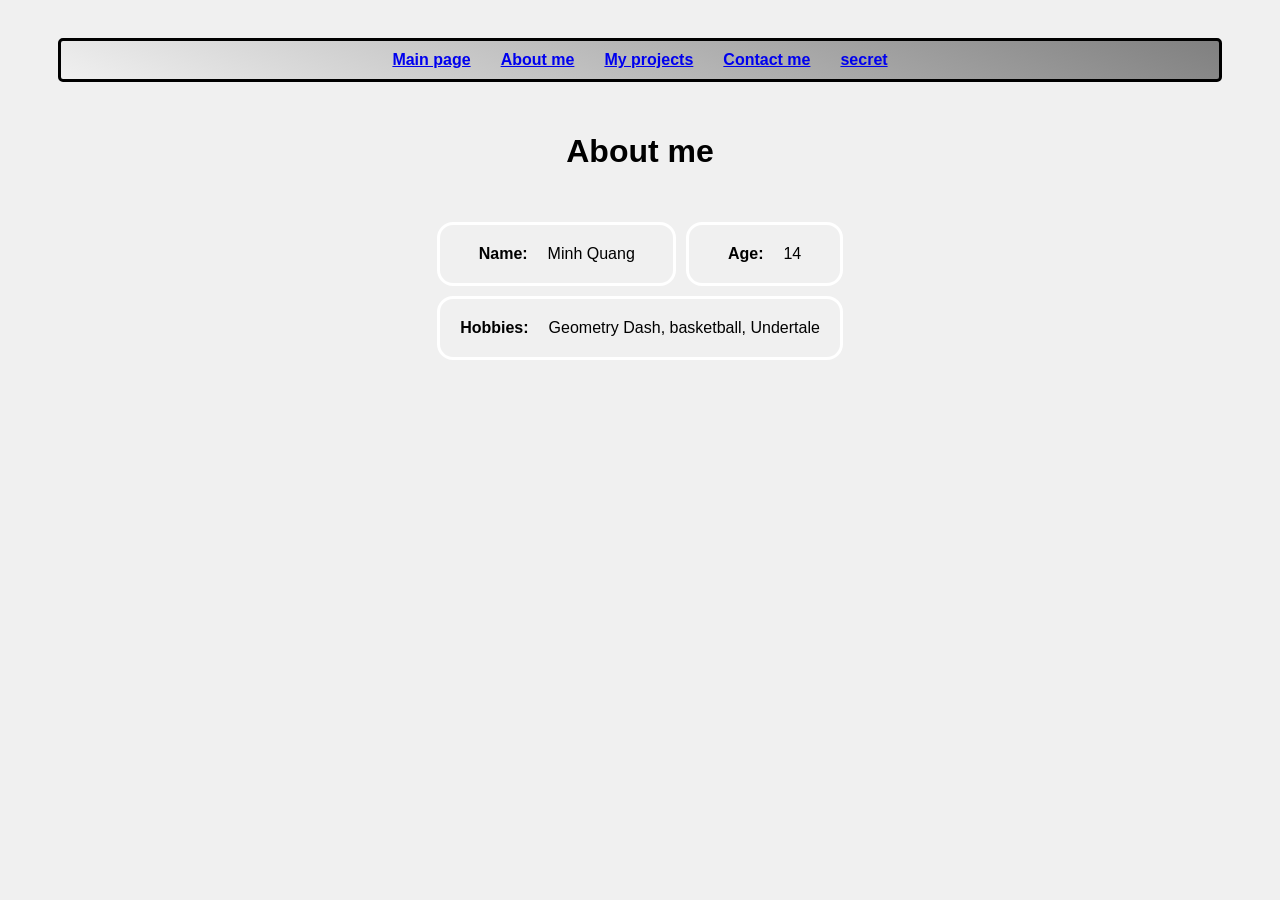
<file: about.html>
<!DOCTYPE html>
<html> 
    <head>
        <link rel="stylesheet" href="style.css">
        <link rel="icon" type="image/x-icon" href="./icon.ico">
        <title>About</title>
    </head>
    <body>  
        <header>    
            <a href="index.html">Main page</a>
            <a href="about.html">About me</a>
            <a href="projects.html">My projects</a>
            <a href="contact.html">Contact me</a>
            <a href="404.html">secret</a>
        </header>
        <h1>About me</h1>
        <div class="grid">
            <div class="first box"><b>Name:</b>Minh Quang</div>
            <div class="second box"><b>Age:</b>14</div>
            <div class="third box"><b>Hobbies:</b>Geometry Dash, basketball, Undertale</div>
        </div>
    </body>
</html>
</file>
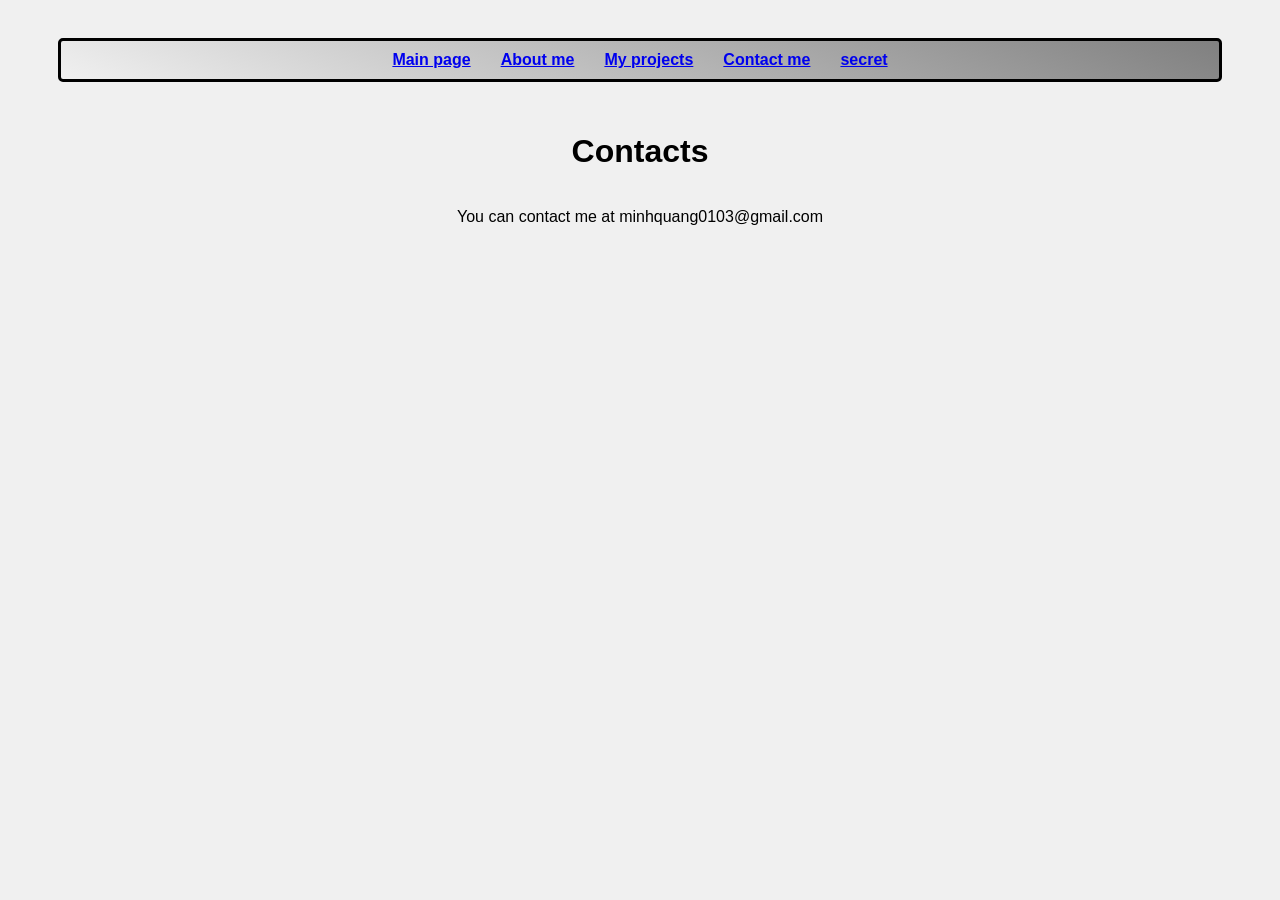
<file: contact.html>
<!DOCTYPE html>
<html>
    <head>
        <link rel="stylesheet" href="style.css">
        <link rel="icon" type="image/x-icon" href="./icon.ico">
        <title>Contact</title>
    </head>
    <body>
        <header>    
            <a href="index.html">Main page</a>
            <a href="about.html">About me</a>
            <a href="projects.html">My projects</a>
            <a href="contact.html">Contact me</a>
            <a href="404.html">secret</a>
        </header>
        <h1>Contacts</h1>
        <p>You can contact me at minhquang0103@gmail.com</p>
    </body>
</html>
</file>
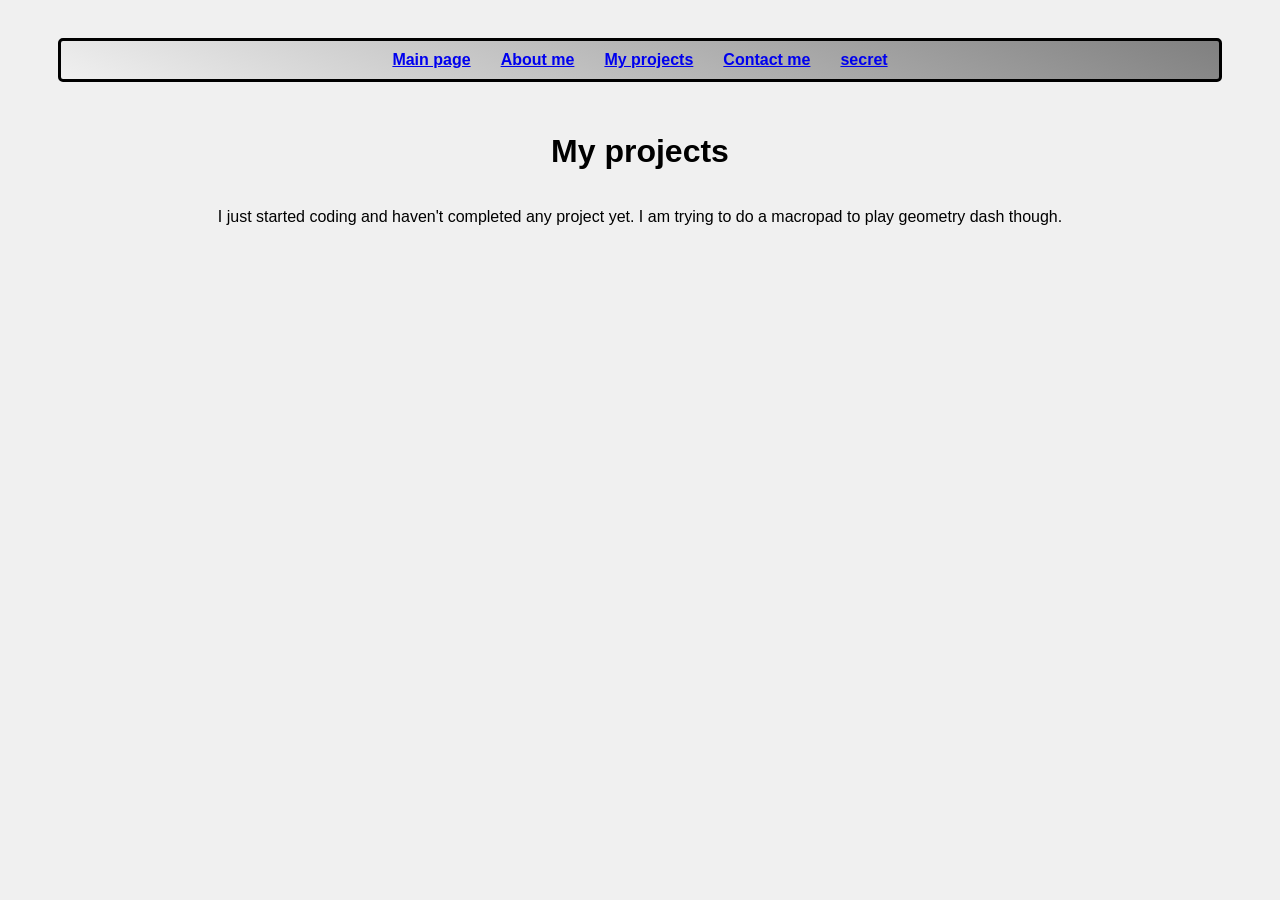
<file: projects.html>
<!DOCTYPE html>
<html>
    <head>
        <link rel="stylesheet" href="style.css">        
        <link rel="icon" type="image/x-icon" href="./icon.ico">
        <title>Projects</title>
    </head>
    <body>
        <header>    
            <a href="index.html">Main page</a>
            <a href="about.html">About me</a>
            <a href="projects.html">My projects</a>
            <a href="contact.html">Contact me</a>
            <a href="404.html">secret</a>
        </header>
        <h1>My projects</h1>
        <p> I just started coding and haven't completed any project yet. I am trying to do a macropad to play geometry dash though.</p>
    </body>
</file>
<file: style.css>
:root{
    --bg-col: #f0f0f0;
}

body {
    font-family: Arial, sans-serif;
    background-color: var(--bg-col);
    display: flex;
    align-items: center;
    justify-content: center;
    flex-direction: column;
}

img {
    height: 250px
}

a {
    font-weight: bold;
}


header {
    margin:30px;
    background-image:linear-gradient(25deg,var(--bg-col), #808080);
    border:solid 3px;
    padding: 10px;
    width:90%;
    display: flex;
    align-items: center;
    justify-content: center;
    gap:30px;
    border-radius: 5px;
}

.grid{
    display: grid;
    grid-template-areas: 
    "a b"
    "c c";
    gap:10px;
    margin:30px;
    background-color: var(--bg-col);
}

.first{
    grid-area: a;
}

.second{
    grid-area:b;
}

.third{
    grid-area:c;
}

.box {
    display:flex;
    padding:20px;
    justify-content: center;
    align-items: center;
    border:solid white 3px;
    border-radius: 16px;
    gap: 20px;
}
</file>
